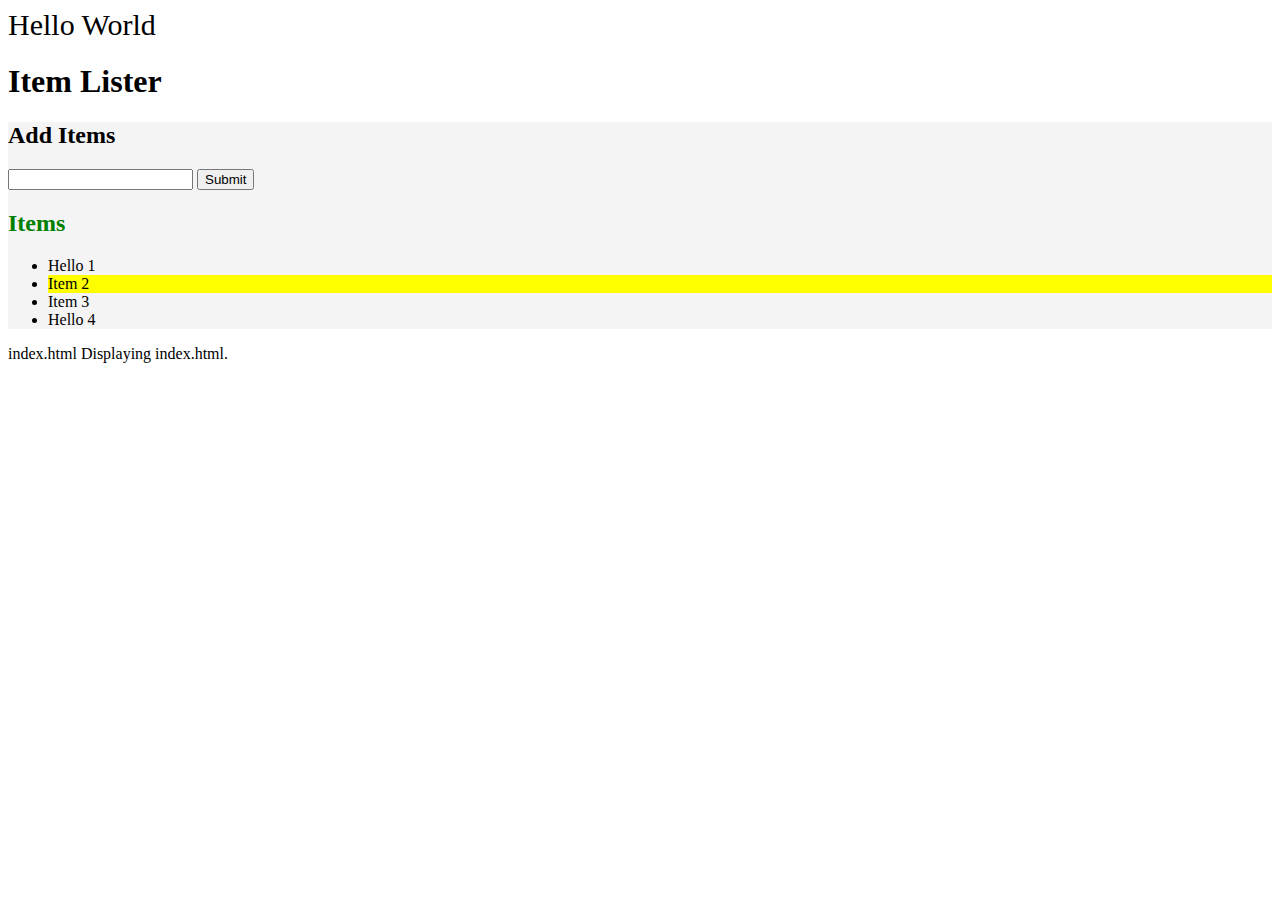
<file: GitStart/index.html>
<!DOCTYPE html>
<html lang="en">
<head>
  <meta charset="UTF-8">
  <meta name="viewport" content="width=device-width, initial-scale=1.0">
  <meta http-equiv="X-UA-Compatible" content="ie=edge">
  <link rel="stylesheet" href="https://maxcdn.bootstrapcdn.com/bootstrap/4.0.0-beta/css/bootstrap.min.css" integrity="sha384-/Y6pD6FV/Vv2HJnA6t+vslU6fwYXjCFtcEpHbNJ0lyAFsXTsjBbfaDjzALeQsN6M" crossorigin="anonymous">
  <title>Item Lister</title>
</head>
<body>
  <header id="main-header" class="bg-success text-white p-4 mb-3">
    <div class="container">
      <h1 id="header-title">Item Lister <span style="display:none">123</span></h1>
    </div>
  </header>
  <div class="container">
   <div id="main" class="card card-body">
    <h2 class="title"><b>Add Items</b></h2>
    <form class="form-inline mb-3">
      <input type="text" class="form-control mr-2">
      <input type="submit" class="btn btn-dark" value="Submit">
    </form>
    <h2 class="title">Items</h2>
    <ul id="items" class="list-group">
      <li class="list-group-item">Item 1</li>
      <li class="list-group-item">Item 2</li>
      <li class="list-group-item">Item 3</li>
      <li class="list-group-item">Item 4</li>
      
    </ul>
   </div>
  </div>


  <script src="dom.js"></script>

</body>
</html>

index.html
Displaying index.html.
</file>
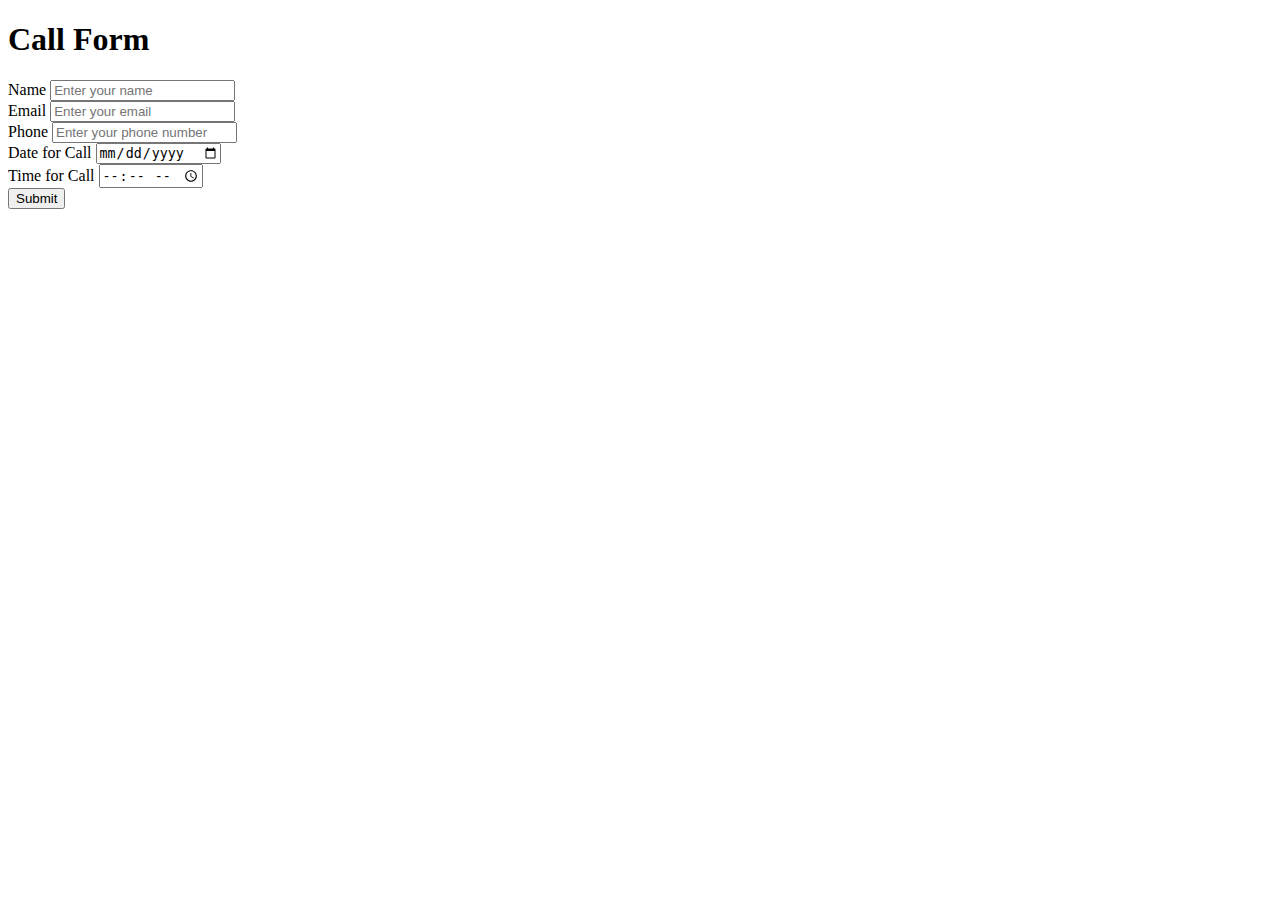
<file: Bootstrap/Bootstrapform.html>
<!DOCTYPE html>
<html lang="en">
<head>
    <meta charset="UTF-8">
    <meta name="viewport" content="width=device-width, initial-scale=1.0">
    <title>Document</title>
    <link href="https://cdn.jsdelivr.net/npm/bootstrap@5.0.2/dist/css/bootstrap.min.css" rel="stylesheet" integrity="sha384-EVSTQN3/azprG1Anm3QDgpJLIm9Nao0Yz1ztcQTwFspd3yD65VohhpuuCOmLASjC" crossorigin="anonymous">


  
  <body>
    <div class="container">
      <h1>Call Form</h1>
      <form>
        <div class="mb-3">
          <label for="name" class="form-label">Name</label>
          <input type="text" class="form-control" id="name" placeholder="Enter your name" required>
        </div>
        <div class="mb-3">
          <label for="email" class="form-label">Email</label>
          <input type="email" class="form-control" id="email" placeholder="Enter your email" required>
        </div>
        <div class="mb-3">
          <label for="phone" class="form-label">Phone</label>
          <input type="tel" class="form-control" id="phone" placeholder="Enter your phone number" required>
        </div>
        <div class="mb-3">
          <label for="date" class="form-label">Date for Call</label>
          <input type="date" class="form-control" id="date" required>
        </div>
        <div class="mb-3">
          <label for="time" class="form-label">Time for Call</label>
          <input type="time" class="form-control" id="time" required>
        </div>
        <button type="submit" class="btn btn-primary">Submit</button>
      </form>
    </div>
  
    <script src="https://cdn.jsdelivr.net/npm/bootstrap@5.3.0/dist/js/bootstrap.bundle.min.js"></script>
  </body>
  
  </html>
  

      <!-- <div class="mb-3">
        <label for="exampleFormControlTextarea1" class="form-label">Example textarea</label>
        <textarea class="form-control" id="exampleFormControlTextarea1" rows="3"></textarea>
      </div> -->
    

    
    
    
    
    
    
    
    <script src="https://cdn.jsdelivr.net/npm/bootstrap@5.0.2/dist/js/bootstrap.bundle.min.js" integrity="sha384-MrcW6ZMFYlzcLA8Nl+NtUVF0sA7MsXsP1UyJoMp4YLEuNSfAP+JcXn/tWtIaxVXM" crossorigin="anonymous"></script>
    <script src="https://cdn.jsdelivr.net/npm/@popperjs/core@2.9.2/dist/umd/popper.min.js" integrity="sha384-IQsoLXl5PILFhosVNubq5LC7Qb9DXgDA9i+tQ8Zj3iwWAwPtgFTxbJ8NT4GN1R8p" crossorigin="anonymous"></script>
    <script src="https://cdn.jsdelivr.net/npm/bootstrap@5.0.2/dist/js/bootstrap.min.js" integrity="sha384-cVKIPhGWiC2Al4u+LWgxfKTRIcfu0JTxR+EQDz/bgldoEyl4H0zUF0QKbrJ0EcQF" crossorigin="anonymous"></script>



</body>
</html>
</file>
